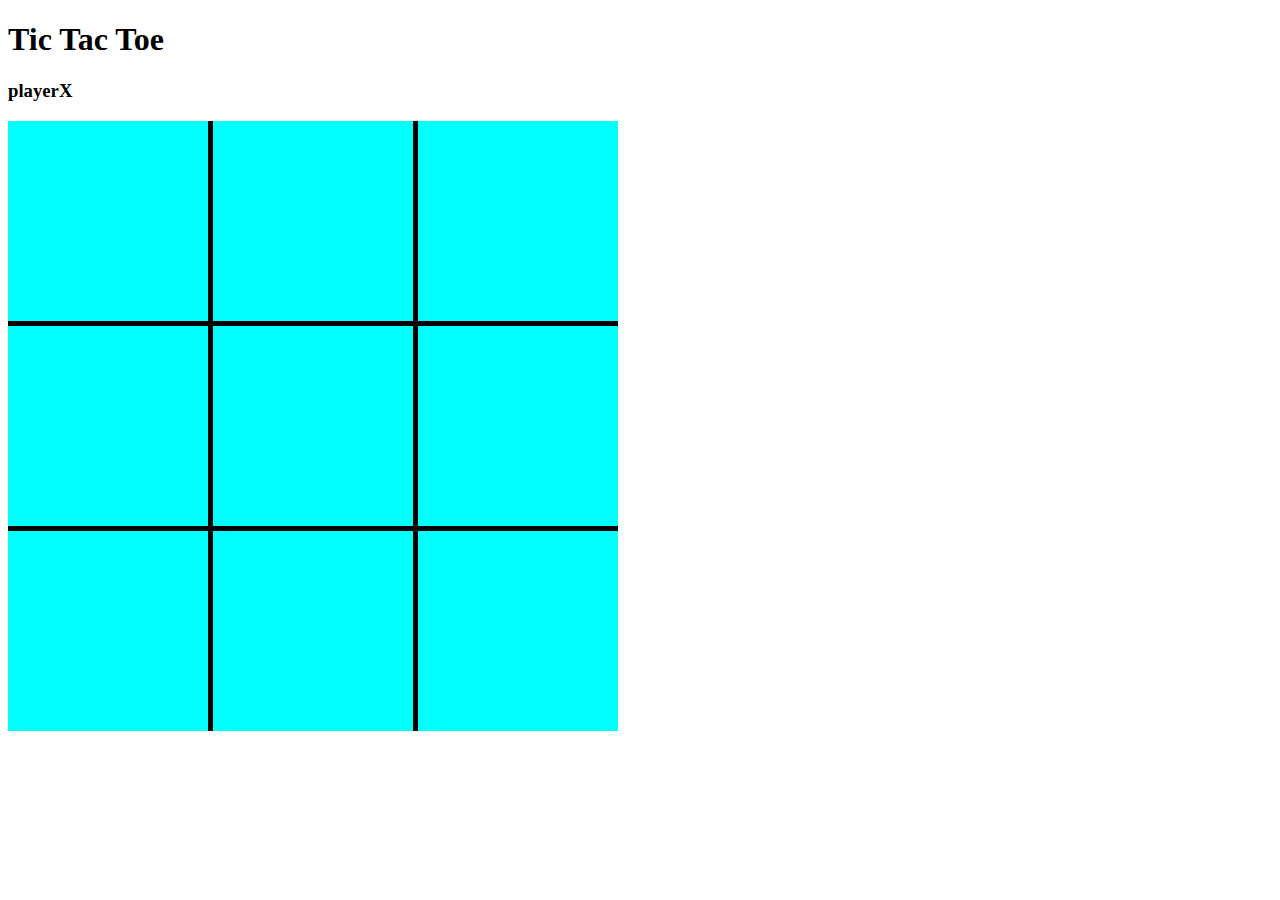
<file: basic-Tic-Tac-Toe/index.html>
<!DOCTYPE html>
<html lang="en">
  <head>
    <meta charset="UTF-8" />
    <meta name="viewport" content="width=device-width, initial-scale=1.0" />
    <title>Tic Tac Toe</title>
    <link rel="stylesheet" href="style.css" />
  </head>
  <body>
    <h1>Tic Tac Toe</h1>
    <h3 id="player">playerX</h3>
    <div class="grid">
      <div></div>
      <div></div>
      <div></div>
      <div></div>
      <div></div>
      <div></div>
      <div></div>
      <div></div>
      <div></div>
    </div>
    <script src="app.js"></script>
  </body>
</html>
</file>
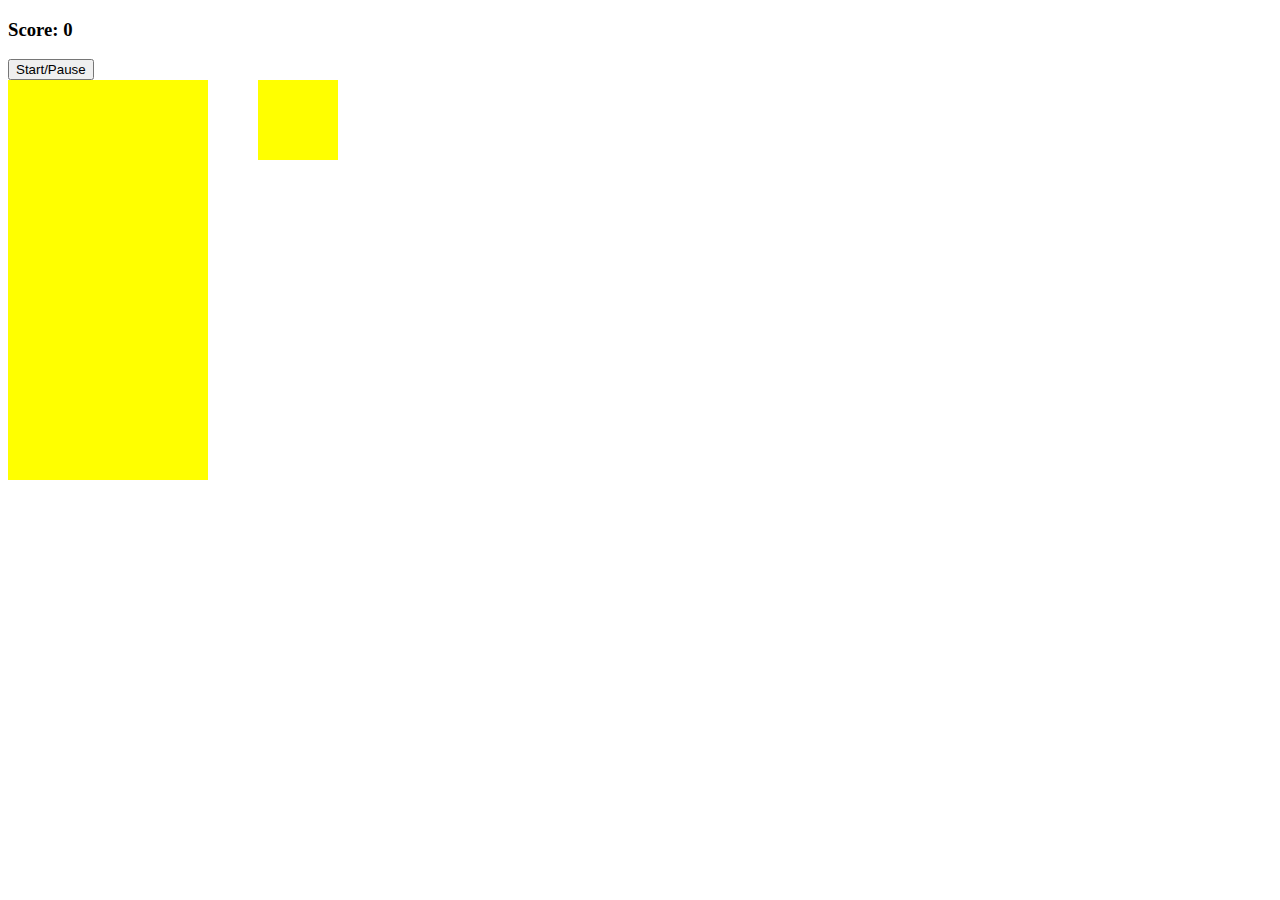
<file: basicTetris/index.html>
<!DOCTYPE html>
<html lang="en">
  <head>
    <meta charset="UTF-8" />
    <meta name="viewport" content="width=device-width, initial-scale=1.0" />
    <title>Basic Tetris</title>
    <link rel="stylesheet" href="style.css" />
  </head>
  <body>
    <h3>Score: <span id="score">0</span></h3>
    <button id="start-button">Start/Pause</button>

    <div class="container">
      <div class="grid">
        <!-- 10 -->
        <div></div>
        <div></div>
        <div></div>
        <div></div>
        <div></div>
        <div></div>
        <div></div>
        <div></div>
        <div></div>
        <div></div>
        <!-- 20 -->
        <div></div>
        <div></div>
        <div></div>
        <div></div>
        <div></div>
        <div></div>
        <div></div>
        <div></div>
        <div></div>
        <div></div>
        <!-- 30 -->
        <div></div>
        <div></div>
        <div></div>
        <div></div>
        <div></div>
        <div></div>
        <div></div>
        <div></div>
        <div></div>
        <div></div>
        <!-- 40 -->
        <div></div>
        <div></div>
        <div></div>
        <div></div>
        <div></div>
        <div></div>
        <div></div>
        <div></div>
        <div></div>
        <div></div>
        <!-- 50 -->
        <div></div>
        <div></div>
        <div></div>
        <div></div>
        <div></div>
        <div></div>
        <div></div>
        <div></div>
        <div></div>
        <div></div>
        <!-- 60 -->
        <div></div>
        <div></div>
        <div></div>
        <div></div>
        <div></div>
        <div></div>
        <div></div>
        <div></div>
        <div></div>
        <div></div>
        <!-- 70 -->
        <div></div>
        <div></div>
        <div></div>
        <div></div>
        <div></div>
        <div></div>
        <div></div>
        <div></div>
        <div></div>
        <div></div>
        <!-- 80 -->
        <div></div>
        <div></div>
        <div></div>
        <div></div>
        <div></div>
        <div></div>
        <div></div>
        <div></div>
        <div></div>
        <div></div>
        <!-- 90 -->
        <div></div>
        <div></div>
        <div></div>
        <div></div>
        <div></div>
        <div></div>
        <div></div>
        <div></div>
        <div></div>
        <div></div>
        <!-- 100 -->
        <div></div>
        <div></div>
        <div></div>
        <div></div>
        <div></div>
        <div></div>
        <div></div>
        <div></div>
        <div></div>
        <div></div>
        <!-- 10 -->
        <div></div>
        <div></div>
        <div></div>
        <div></div>
        <div></div>
        <div></div>
        <div></div>
        <div></div>
        <div></div>
        <div></div>
        <!-- 20 -->
        <div></div>
        <div></div>
        <div></div>
        <div></div>
        <div></div>
        <div></div>
        <div></div>
        <div></div>
        <div></div>
        <div></div>
        <!-- 30 -->
        <div></div>
        <div></div>
        <div></div>
        <div></div>
        <div></div>
        <div></div>
        <div></div>
        <div></div>
        <div></div>
        <div></div>
        <!-- 40 -->
        <div></div>
        <div></div>
        <div></div>
        <div></div>
        <div></div>
        <div></div>
        <div></div>
        <div></div>
        <div></div>
        <div></div>
        <!-- 50 -->
        <div></div>
        <div></div>
        <div></div>
        <div></div>
        <div></div>
        <div></div>
        <div></div>
        <div></div>
        <div></div>
        <div></div>
        <!-- 60 -->
        <div></div>
        <div></div>
        <div></div>
        <div></div>
        <div></div>
        <div></div>
        <div></div>
        <div></div>
        <div></div>
        <div></div>
        <!-- 70 -->
        <div></div>
        <div></div>
        <div></div>
        <div></div>
        <div></div>
        <div></div>
        <div></div>
        <div></div>
        <div></div>
        <div></div>
        <!-- 80 -->
        <div></div>
        <div></div>
        <div></div>
        <div></div>
        <div></div>
        <div></div>
        <div></div>
        <div></div>
        <div></div>
        <div></div>
        <!-- 90 -->
        <div></div>
        <div></div>
        <div></div>
        <div></div>
        <div></div>
        <div></div>
        <div></div>
        <div></div>
        <div></div>
        <div></div>
        <!-- 200 -->
        <div></div>
        <div></div>
        <div></div>
        <div></div>
        <div></div>
        <div></div>
        <div></div>
        <div></div>
        <div></div>
        <div></div>

        <div class="taken"></div>
        <div class="taken"></div>
        <div class="taken"></div>
        <div class="taken"></div>
        <div class="taken"></div>
        <div class="taken"></div>
        <div class="taken"></div>
        <div class="taken"></div>
        <div class="taken"></div>
        <div class="taken"></div>
        <!-- grid div -->
      </div>

      <div class="mini-grid">
        <div></div>
        <div></div>
        <div></div>
        <div></div>
        <div></div>
        <div></div>
        <div></div>
        <div></div>
        <div></div>
        <div></div>
        <div></div>
        <div></div>
        <div></div>
        <div></div>
        <div></div>
        <div></div>
      </div>
    </div>
    <script src="app.js" charset="utf-8"></script>
  </body>
</html>
</file>
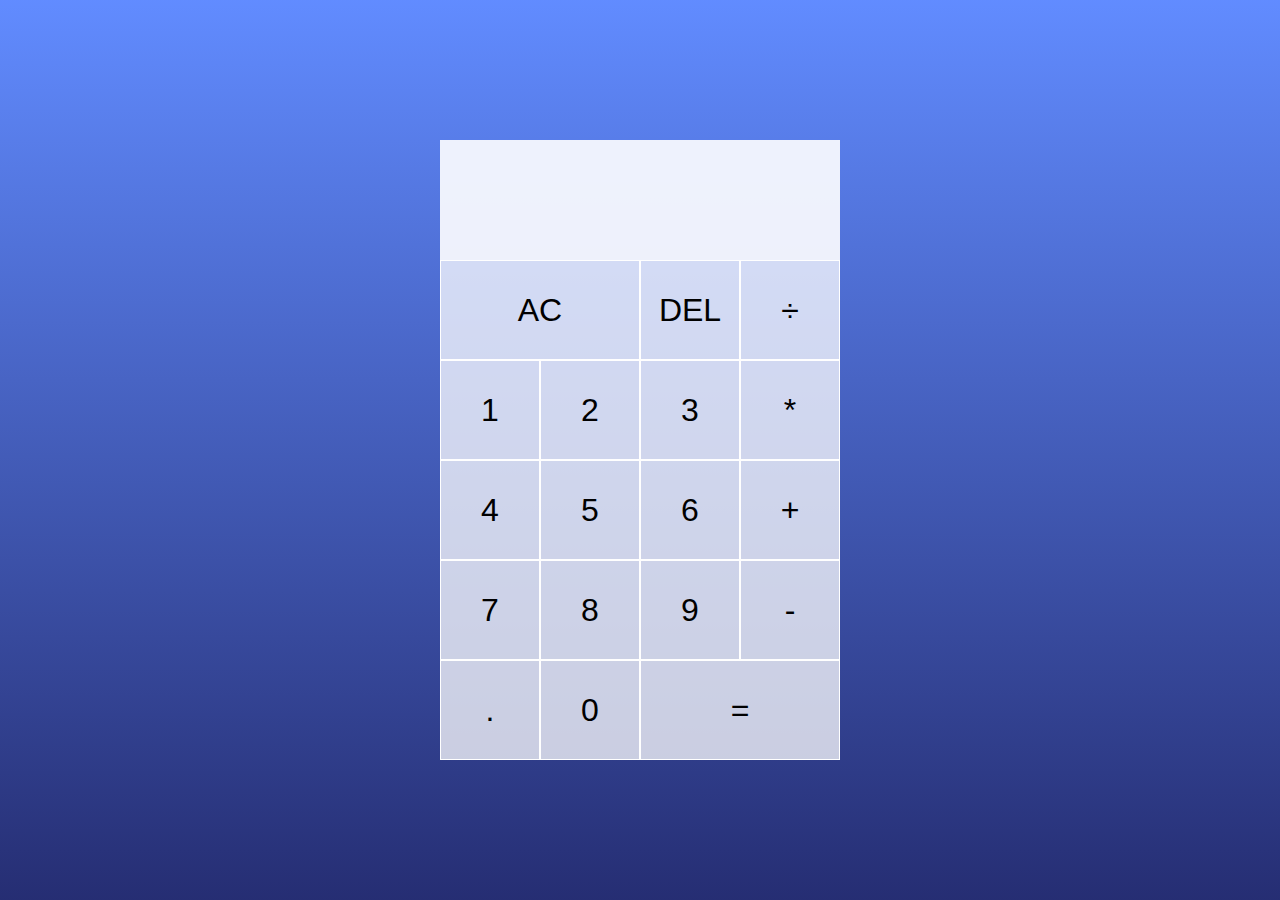
<file: calculator/index.html>
<!DOCTYPE html>
<html lang="en">
  <head>
    <meta charset="UTF-8" />
    <meta name="viewport" content="width=device-width, initial-scale=1.0" />
    <title>Calculator</title>
    <link rel="stylesheet" href="styles.css" />
  </head>
  <body>
    <div class="calculator-grid">
      <div class="output">
        <div data-previous-operand class="previous-operand"></div>
        <div data-current-operand class="current-operand"></div>
      </div>
      <button data-all-clear class="span-two">AC</button>
      <button data-delete>DEL</button>
      <button data-operation>÷</button>
      <button data-number>1</button>
      <button data-number>2</button>
      <button data-number>3</button>
      <button data-operation>*</button>
      <button data-number>4</button>
      <button data-number>5</button>
      <button data-number>6</button>
      <button data-operation>+</button>
      <button data-number>7</button>
      <button data-number>8</button>
      <button data-number>9</button>
      <button data-operation>-</button>
      <button data-number>.</button>
      <button data-number>0</button>
      <button data-equals class="span-two">=</button>
    </div>

    <script src="script.js"></script>
  </body>
</html>
</file>
<file: basic-Tic-Tac-Toe/style.css>
.grid {
  width: 610px;
  height: 610px;
  display: flex;
  flex-wrap: wrap;
  justify-content: space-between;
  background-color: black;
}

.grid div {
  width: 200px;
  height: 200px;
  background-color: aqua;
  margin-bottom: 5px;
}

.playerX {
  background-image: url("cross.png");
}
.playerO {
  background-image: url("circle.png");
}
</file>
<file: basicTetris/style.css>
.container {
  display: flex;
}

.grid {
  width: 200px;
  height: 400px;
  display: flex;
  flex-wrap: wrap;
  background-color: yellow;
}

.grid div {
  height: 20px;
  width: 20px;
}

.tetromino {
  background-color: royalblue;
}

.mini-grid {
  margin-left: 50px;
  width: 80px;
  height: 80px;
  display: flex;
  flex-wrap: wrap;
  background-color: yellow;
}
.mini-grig div {
  height: 20px;
  width: 20px;
}
</file>
<file: calculator/styles.css>
*,
*::before,
*::after {
  box-sizing: border-box;
  font-family: "Segoe UI", Tahoma, Geneva, Verdana, sans-serif;
  font-weight: normal;
}
body {
  padding: 0;
  margin: 0;
  background-image: linear-gradient(
    rgba(80, 127, 255, 0.9),
    rgba(14, 23, 100, 0.9)
  );
}
.calculator-grid {
  display: grid;
  justify-content: center;
  align-content: center;
  min-height: 100vh;
  grid-template-columns: repeat(4, 100px);
  grid-template-rows: minmax(120px, auto) repeat(5, 100px);
}
.calculator-grid > button {
  cursor: pointer;
  font-size: 2rem;
  border: 1px solid white;
  outline: none;
  background-color: rgba(255, 255, 255, 0.75);
}
.calculator-grid > button:hover {
  background-color: rgba(255, 255, 255, 0.9);
}
.span-two {
  grid-column: span 2;
}
.output {
  grid-column: 1/-1;
  background-color: rgba(255, 255, 255, 0.9);
  display: flex;
  align-items: flex-end;
  justify-content: space-around;
  flex-direction: column;
  padding: 10px;
  word-wrap: break-word;
  word-break: break-all;
}

.output .previous-operand {
  color: rgba(0, 0, 0, 0.5);
  font-size: 1.5rem;
}
.output .current-operand {
  color: rgba(0, 0, 0, 0.75);
  font-size: 2.5rem;
}
</file>
